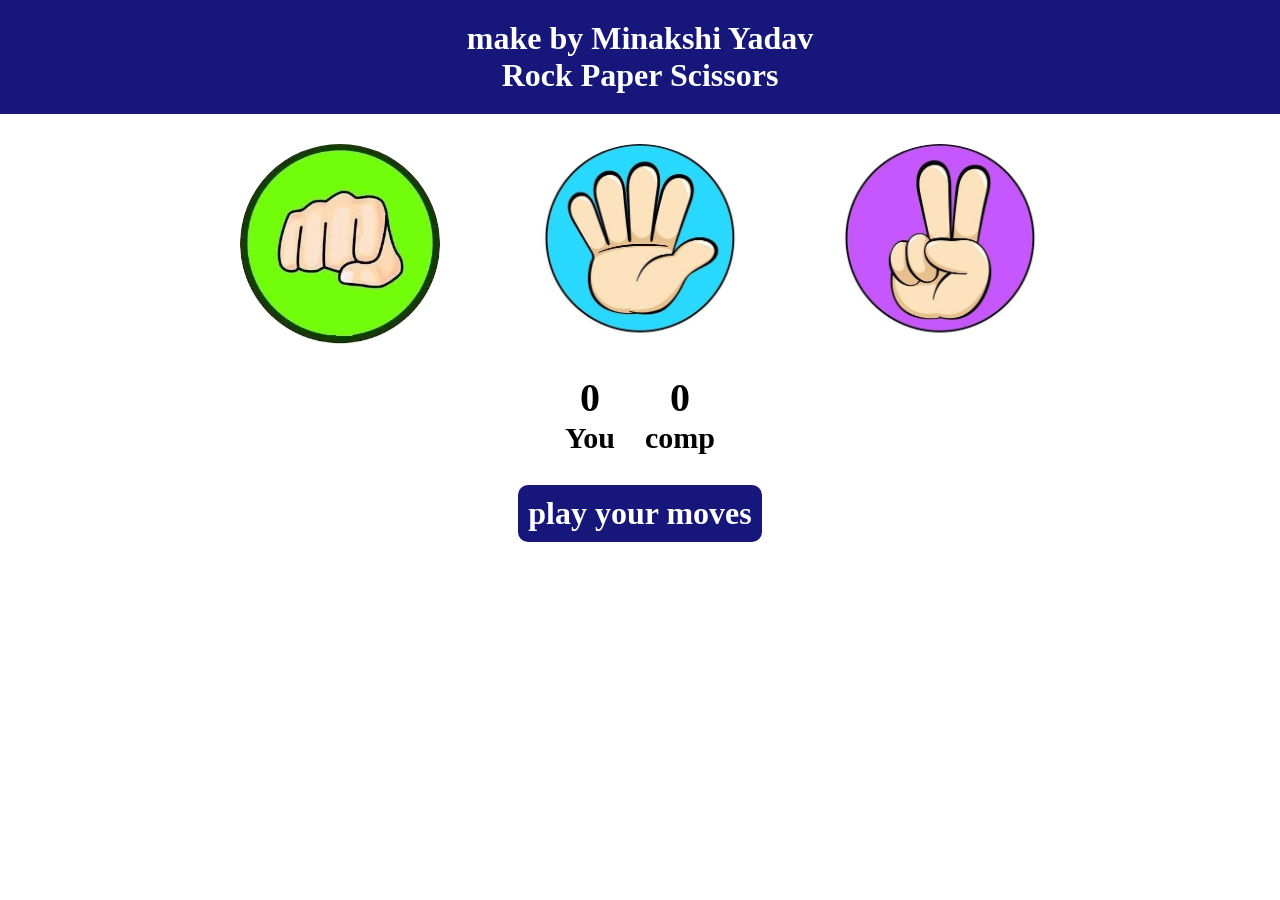
<file: index.html>
<!DOCTYPE html>
<html lang="en">
<head>
    <meta charset="UTF-8">
    <meta name="viewport" content="width=device-width, initial-scale=1.0">
    <title>Rock Paper Scissor Game</title>
    <link rel="stylesheet" href="style.css">
</head>
<body>
    <div class="header">
        <h1>make by Minakshi Yadav</h1>
        <h1>Rock Paper Scissors</h1>
    </div>
    <div class="main">
        <div id="rock"  class="images">
            <img src="images/rock.jpg">
        </div>
         <div id="paper" class="images">
            <img src="images/papper.jpg">
        </div>
         <div id="scissor" class="images">
            <img src="images/scissors.jpg">
        </div>
    </div>
    <div class="counting">
        <div class="count-box">
         <p id="user-count">0</p>
         <p>You</p>
        </div>
        <div class="count-box">
         <p id="comp-count">0</p>
         <p>comp</p>
        </div>
    </div>
    <div class="result-div">
        <h1 id="result">play your moves</h1>
    </div>
    <script src="app.js"></script>
</body>
</html>
</file>
<file: style.css>
*{
    margin: 0;
    padding: 0;
    font-family: 'Times New Roman', Times, serif;
}
.header{
    background-color: rgb(22,22,123);
    text-align: center;
    color: white;
    padding: 20px;
}
.main{
    display: flex;
    justify-content: center;
    gap: 100px;
    margin-top: 30px;

}
.images{
   width: 200px;
   height: 200px;
   border-radius: 50%;
}
img{
   width: 200px;
   height: 200px;
    border-radius: 50%;
    object-fit: cover;
}
img:hover{
    opacity: 0.5;
    transform: scale(1.1);
}
.counting{
    display: flex;
    justify-content: center;
    margin-top: 30px;
    gap: 30px;
}
.counting p{
    font-weight: 900;
    font-size: 30px;
}
.count-box{
    
    text-align: center;
}
.count-box p:first-child{
    font-size: 40px;
}
.result-div{
    margin-top: 30px;
    display: flex;
    justify-content: center;
}
.result-div h1{
    background-color: rgb(22,22,123);
    color: white;
    padding: 10px;
    border-radius: 10px;
}
</file>
